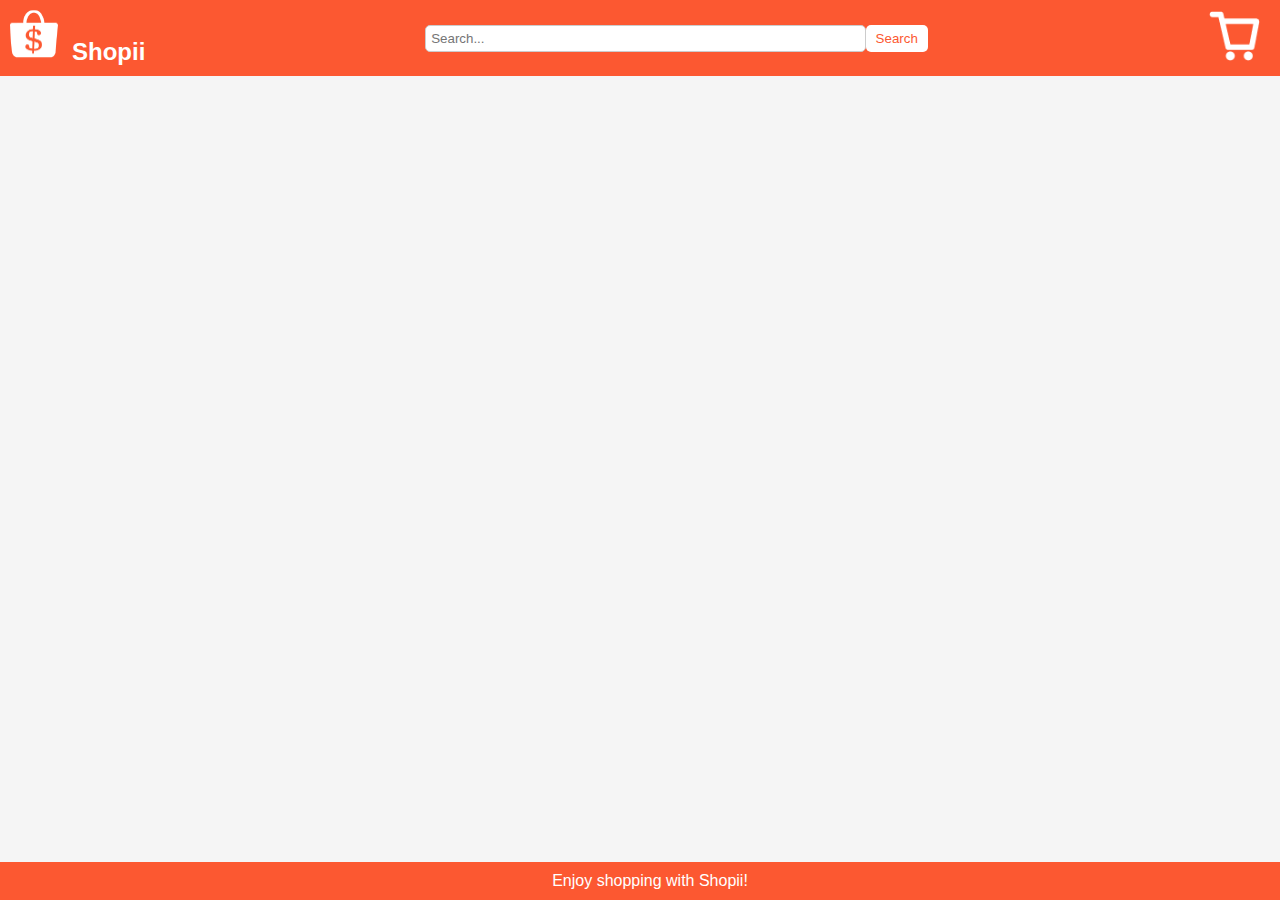
<file: index.html>
<!DOCTYPE html>
<html lang="en">
<head>
    <meta charset="UTF-8">
    <meta name="viewport" content="width=device-width, initial-scale=1.0">
    <title>Shopii</title>
    <link rel="stylesheet" href="styles.css">
</head>
<body>

<header>
    <div onclick="home()">
        <img src="assets stuff/logo_shopii.png" alt="Logo">
        <span class="title">Shopii</span>
    </div>
    <div class="search-bar">
        <input type="text" id="search-query" placeholder="Search...">
        <button onclick="search()">Search</button>
    </div>
    <div class="login-buttons">
        <div class="cart" onclick="goToCart()"><img src="assets stuff/logo_shopii_cart.png" alt="cart"></div>
    </div>
</header>

<main>
    <div class="products" id="product-list"></div>
</main>

<footer>
    Enjoy shopping with Shopii!
</footer>

<script>
    const apiUrl = 'https://fakestoreapi.com/products';

    async function fetchProducts() {
        try {
            const response = await fetch(apiUrl);
            const products = await response.json();
            displayProducts(products);
        } catch (error) {
            console.error('Error fetching products:', error);
        }
    }

    function displayProducts(products) {
        const productList = document.getElementById('product-list');
        productList.innerHTML = '';

        products.forEach(product => {
            const productDiv = document.createElement('div');
            productDiv.className = 'product';
            productDiv.innerHTML = `
                <img src="${product.image}" alt="${product.title}">
                <p>${product.title}</p>
                <p class="price">$${product.price}</p>
            `;
            productDiv.onclick = () => viewProduct(product.id);
            productList.appendChild(productDiv);
        });
    }

    function search() {
        const query = document.getElementById('search-query').value.toLowerCase();
        window.location.href = `search.html?q=${encodeURIComponent(query)}`;
    }

    function home() {
        window.location.href = 'index.html';
    }

    function goToCart() {
        window.location.href = 'shopping-cart.html';
    }

    function viewProduct(productId) {
        window.location.href = `product.html?id=${productId}`;
    }

    function login() {
        window.location.href = 'login-signin.html';
    }

    function signin() {
        window.location.href = 'login-signin.html';
    }

    document.addEventListener('DOMContentLoaded', fetchProducts);
</script>
</body>
</html>
</file>
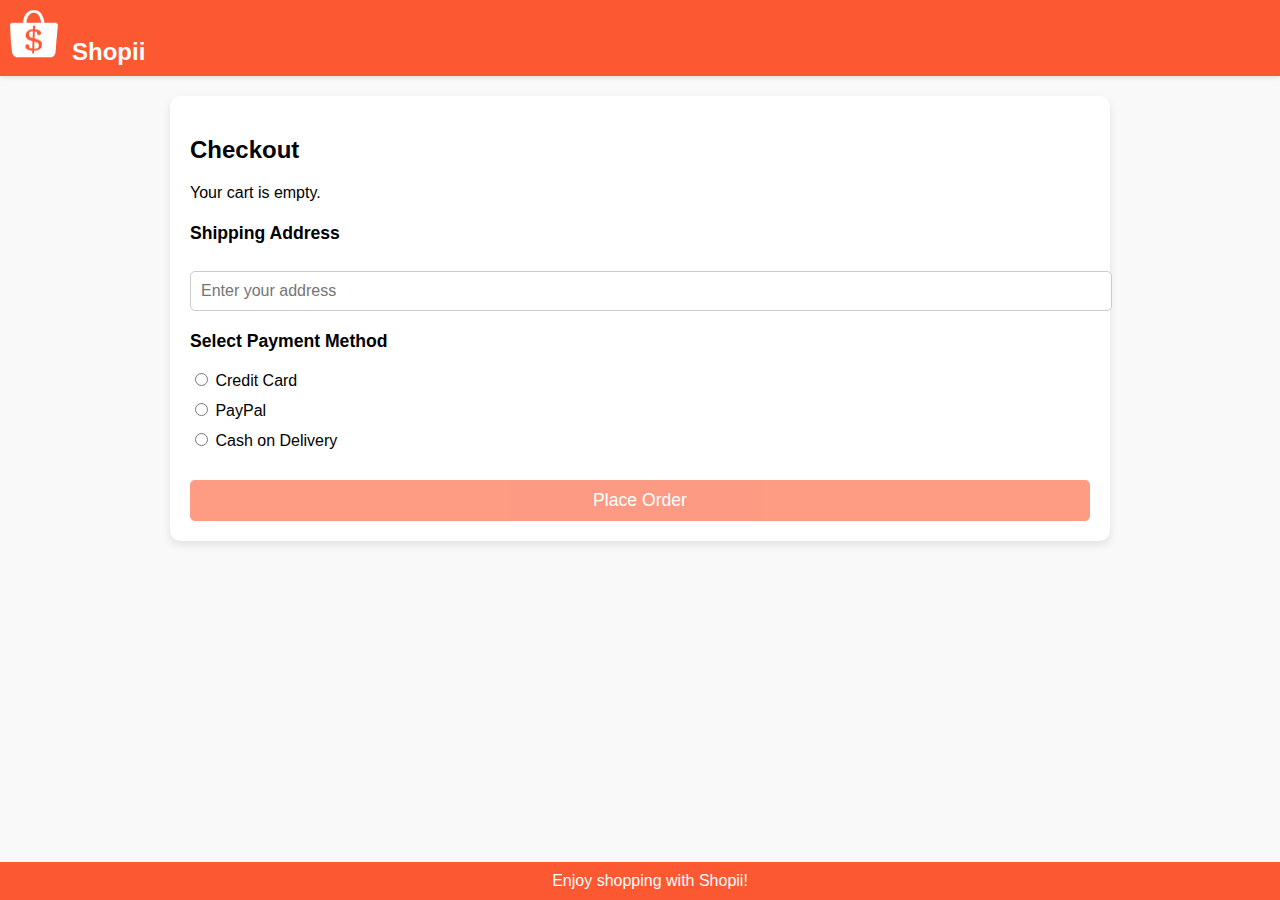
<file: pay.html>
<!DOCTYPE html>
<html lang="en">
<head>
    <meta charset="UTF-8">
    <meta name="viewport" content="width=device-width, initial-scale=1.0">
    <title>Checkout</title>
    <link rel="stylesheet" href="styles.css">
    <style>
        body {
            font-family: Arial, sans-serif;
            background-color: #f9f9f9;
            margin: 0;
            padding: 0;
        }

        header {
            background-color: #fc5831;
            color: white;
            display: flex;
            align-items: center;
            padding: 10px;
            justify-content: space-between;
            position: sticky;
            top: 0;
            z-index: 1000;
            box-shadow: 0 2px 4px rgba(0, 0, 0, 0.1);
        }

        header img {
            height: 50px;
            margin-right: 10px;
        }

        header .title {
            font-size: 1.5em;
            font-weight: bold;
            cursor: pointer;
        }

        .checkout-container {
            max-width: 900px;
            margin: 20px auto;
            padding: 20px;
            background-color: white;
            border-radius: 10px;
            box-shadow: 0 4px 8px rgba(0, 0, 0, 0.1);
        }

        .checkout-item {
            display: flex;
            justify-content: space-between;
            align-items: center;
            padding: 10px 0;
            border-bottom: 1px solid #eee;
        }

        .checkout-item img {
            width: 50px;
            height: 50px;
            object-fit: cover;
            margin-right: 10px;
        }

        .checkout-details {
            flex: 1;
            display: flex;
            justify-content: space-between;
            align-items: center;
        }

        .checkout-title {
            flex: 1;
            text-align: left;
        }

        .checkout-price {
            color: #fc5831;
            font-weight: bold;
            min-width: 80px;
            text-align: right;
        }

        .address-label, .payment-method h3 {
            margin-top: 20px;
            font-weight: bold;
            font-size: 1.1em;
        }

        .address-input {
            width: 100%;
            padding: 10px;
            margin-top: 10px;
            border-radius: 5px;
            border: 1px solid #ccc;
            font-size: 1em;
        }

        .payment-method label {
            display: block;
            margin: 10px 0;
        }

        .place-order-button {
            width: 100%;
            padding: 10px;
            background-color: #fc5831;
            color: white;
            border: none;
            border-radius: 5px;
            cursor: pointer;
            margin-top: 20px;
            transition: background-color 0.3s ease;
            font-size: 1.1em;
            opacity: 0.6;
            pointer-events: none;
        }

        .place-order-button.active {
            opacity: 1;
            pointer-events: auto;
        }

        .place-order-button:hover {
            background-color: #e04d28;
        }

        .total-cost {
            text-align: right;
            font-size: 1.3em;
            margin-top: 10px;
            font-weight: bold;
        }
    </style>
</head>
<body>

<header>
    <div onclick="home()">
        <img src="assets stuff/logo_shopii.png" alt="Logo">
        <span class="title">Shopii</span>
    </div>
</header>

<main>
    <div class="checkout-container" id="checkout-items">
        <h2>Checkout</h2>
        <div id="checkout-list"></div>
        <p id="total-cost" class="total-cost"></p>
        <div class="address-section">
            <p class="address-label">Shipping Address</p>
            <input type="text" id="address" class="address-input" placeholder="Enter your address" oninput="validateForm()">
        </div>
        <div class="payment-method">
            <h3>Select Payment Method</h3>
            <label><input type="radio" name="payment" value="Credit Card" onchange="validateForm()"> Credit Card</label>
            <label><input type="radio" name="payment" value="PayPal" onchange="validateForm()"> PayPal</label>
            <label><input type="radio" name="payment" value="Cash on Delivery" onchange="validateForm()"> Cash on Delivery</label>
        </div>
        <button id="place-order-button" class="place-order-button" onclick="placeOrder()">Place Order</button>
    </div>
</main>

<footer>
    Enjoy shopping with Shopii!
</footer>

<script>
    const apiUrl = 'https://fakestoreapi.com/products';
    const cart = JSON.parse(localStorage.getItem('cart')) || [];

    async function loadCheckoutItems() {
        const checkoutList = document.getElementById('checkout-list');
        const totalCostElement = document.getElementById('total-cost');
        checkoutList.innerHTML = '';

        if (cart.length === 0) {
            checkoutList.innerHTML = '<p>Your cart is empty.</p>';
            totalCostElement.innerHTML = '';
            return;
        }

        let totalCost = 0;

        for (const item of cart) {
            try {
                const response = await fetch(`${apiUrl}/${item.id}`);
                const product = await response.json();
                
                totalCost += product.price * item.quantity;
                
                const checkoutItem = document.createElement('div');
                checkoutItem.className = 'checkout-item';
                checkoutItem.innerHTML = `
                    <img src="${product.image}" alt="${product.title}">
                    <div class="checkout-details">
                        <span class="checkout-title">${product.title}</span>
                        <span class="checkout-price">$${(product.price * item.quantity).toFixed(2)}</span>
                    </div>
                `;
                checkoutList.appendChild(checkoutItem);
            } catch (error) {
                console.error('Error loading product:', error);
            }
        }

        totalCostElement.innerHTML = `Total: $${totalCost.toFixed(2)}`;
    }

    function validateForm() {
        const address = document.getElementById('address').value.trim();
        const paymentMethod = document.querySelector('input[name="payment"]:checked');
        const placeOrderButton = document.getElementById('place-order-button');
        if (address && paymentMethod) {
            placeOrderButton.classList.add('active');
        } else {
            placeOrderButton.classList.remove('active');
        }
    }

    function placeOrder() {
        const address = document.getElementById('address').value.trim();
        const paymentMethod = document.querySelector('input[name="payment"]:checked').value;
        if (address && paymentMethod) {
            alert(`Order placed successfully using ${paymentMethod}!`);
            localStorage.removeItem('cart');
            window.location.href = 'thankyou.html';
        } else {
            alert('Please complete all fields.');
        }
    }

    function home() {
        window.location.href = 'index.html';
    }

    document.addEventListener('DOMContentLoaded', loadCheckoutItems);
</script>
</body>
</html>
</file>
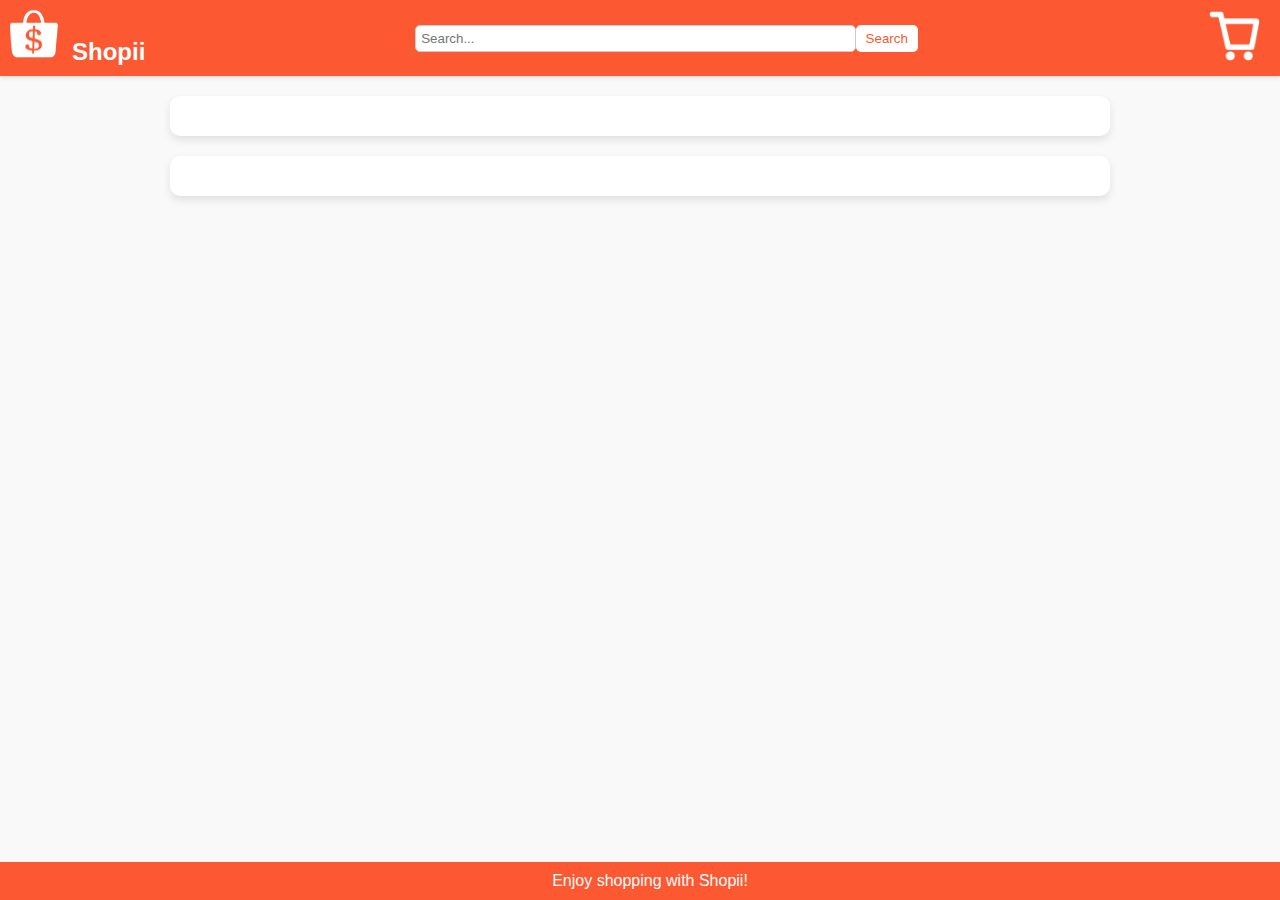
<file: product.html>
<!DOCTYPE html>
<html lang="en">
<head>
    <meta charset="UTF-8">
    <meta name="viewport" content="width=device-width, initial-scale=1.0">
    <title>Product Details</title>
    <link rel="stylesheet" href="styles.css">
    <style>
        body {
            font-family: Arial, sans-serif;
            background-color: #f9f9f9;
            margin: 0;
            padding: 0;
        }

        header {
            background-color: #fc5831;
            color: white;
            display: flex;
            align-items: center;
            padding: 10px;
            justify-content: space-between;
            position: sticky;
            top: 0;
            z-index: 1000;
            box-shadow: 0 2px 4px rgba(0, 0, 0, 0.1);
        }

        header img {
            height: 50px;
            margin-right: 10px;
        }

        header .title {
            font-size: 1.5em;
            font-weight: bold;
            cursor: pointer;
        }

        header .search-bar {
            display: flex;
            align-items: center;
            width: 40%;
        }

        header .search-bar input {
            width: 85%;
            padding: 5px;
            border-radius: 5px;
            border: 1px solid #ccc;
        }

        header .search-bar button {
            background-color: white;
            border: none;
            color: #fc5831;
            padding: 6px 10px;
            border-radius: 5px;
            cursor: pointer;
            transition: background-color 0.3s;
        }

        header .search-bar button:hover {
            background-color: #f2f2f2;
        }

        header .login-buttons span,
        header .cart {
            cursor: pointer;
            margin-left: 20px;
        }

        .product-container {
            display: flex;
            align-items: flex-start;
            padding: 20px;
            max-width: 900px;
            margin: 20px auto;
            background-color: white;
            border-radius: 10px;
            box-shadow: 0 4px 8px rgba(0, 0, 0, 0.1);
        }

        .product-container img {
            width: 250px;
            height: 250px;
            object-fit: cover;
            border-radius: 10px;
            margin-right: 20px;
        }

        .product-details {
            display: flex;
            flex-direction: column;
            justify-content: space-between;
            flex: 1;
        }

        .product-details h2 {
            margin: 0 0 10px 0;
            font-size: 1.8em;
        }

        .product-description {
            margin-bottom: 20px;
            color: #666;
            line-height: 1.5em;
        }
        
        .product-price {
            font-size: 1.6em;
            color: #fc5831;
            margin-bottom: 30px;
            font-weight: bold;
        }

        .add-to-cart {
            background-color: #fc5831;
            color: white;
            border: none;
            padding: 10px 20px;
            font-size: 1em;
            border-radius: 5px;
            cursor: pointer;
            transition: background-color 0.3s ease;
            align-self: flex-start;
        }

        .add-to-cart:hover {
            background-color: #e04d28;
        }

        .similar-products {
            max-width: 900px;
            margin: 20px auto;
            padding: 20px;
            background-color: white;
            border-radius: 10px;
            box-shadow: 0 4px 8px rgba(0, 0, 0, 0.1);
        }

        .similar-products h3 {
            margin-bottom: 10px;
            font-size: 1.4em;
            border-bottom: 2px solid #fc5831;
            padding-bottom: 5px;
        }

        .similar-product-item {
            display: flex;
            justify-content: space-between;
            flex-wrap: wrap;
        }

        .similar-product {
            width: 180px;
            text-align: center;
            margin: 10px;
            cursor: pointer;
            transition: transform 0.2s, box-shadow 0.2s;
        }

        .similar-product:hover {
            transform: scale(1.05);
            box-shadow: 0 4px 8px rgba(0, 0, 0, 0.1);
        }

        .similar-product img {
            width: 100%;
            height: auto;
            border-radius: 10px;
        }

        footer {
            text-align: center;
            padding: 10px;
            background-color: #fc5831;
            color: white;
            margin-top: 40px;
        }
    </style>
</head>
<body>

<header>
    <div onclick="home()">
        <img src="assets stuff/logo_shopii.png" alt="Logo">
        <span class="title">Shopii</span>
    </div>
    <div class="search-bar">
        <input type="text" id="search-query" placeholder="Search...">
        <button onclick="search()">Search</button>
    </div>
    <div class="login-buttons">
        <div class="cart" onclick="goToCart()"><img src="assets stuff/logo_shopii_cart.png" alt="cart"></div>
    </div>
</header>

<main>
    <div class="product-container" id="product-details"></div>
    <div class="similar-products" id="similar-products"></div>
</main>

<footer>
    Enjoy shopping with Shopii!
</footer>

<script>
    const apiUrl = 'https://fakestoreapi.com/products';
    let cart = JSON.parse(localStorage.getItem('cart')) || [];

    async function fetchProductDetails() {
        const params = new URLSearchParams(window.location.search);
        const productId = params.get('id');

        try {
            const response = await fetch(`${apiUrl}/${productId}`);
            const product = await response.json();
            displayProduct(product);
            fetchSimilarProducts(product);
        } catch (error) {
            console.error('Error fetching product details:', error);
        }
    }

    function displayProduct(product) {
        const productDetails = document.getElementById('product-details');
        productDetails.innerHTML = `
            <img src="${product.image}" alt="${product.title}">
            <div class="product-details">
                <h2>${product.title}</h2>
                <p class="product-description">${product.description}</p>
                <p class="product-price">$${product.price.toFixed(2)}</p>
                <button class="add-to-cart" onclick="addToCart(${product.id})">Add to Cart</button>
            </div>
        `;
    }

    async function fetchSimilarProducts(mainProduct) {
        try {
            const response = await fetch(apiUrl);
            const products = await response.json();
            const similarProducts = products.filter(product => 
                product.category === mainProduct.category && product.id !== mainProduct.id
            ).slice(0, 4);

            displaySimilarProducts(similarProducts);
        } catch (error) {
            console.error('Error fetching similar products:', error);
        }
    }

    function displaySimilarProducts(products) {
        const similarProductsContainer = document.getElementById('similar-products');
        similarProductsContainer.innerHTML = `
            <h3>You Might Also Like</h3>
            <div class="similar-product-item">
                ${products.map(product => `
                    <div class="similar-product" onclick="viewProduct(${product.id})">
                        <img src="${product.image}" alt="${product.title}">
                        <p>${product.title}</p>
                        <p class="product-price">$${product.price.toFixed(2)}</p>
                    </div>
                `).join('')}
            </div>
        `;
    }

    function home() {
        window.location.href = 'index.html';
    }

    function search() {
        const query = document.getElementById('search-query').value.toLowerCase();
        window.location.href = `search.html?q=${encodeURIComponent(query)}`;
    }

    function goToCart() {
        window.location.href = 'shopping-cart.html';
    }

    function login() {
        window.location.href = 'login-signin.html';
    }

    function signin() {
        window.location.href = 'login-signin.html';
    }

    function viewProduct(productId) {
        window.location.href = `product.html?id=${productId}`;
    }

    function addToCart(productId) {
        const existingProduct = cart.find(item => item.id === productId);
        if (existingProduct) {
            existingProduct.quantity += 1;
        } else {
            cart.push({ id: productId, quantity: 1 });
        }
        localStorage.setItem('cart', JSON.stringify(cart));
        alert('Product added to cart!');
    }

    document.addEventListener('DOMContentLoaded', fetchProductDetails);
</script>
</body>
</html>
</file>
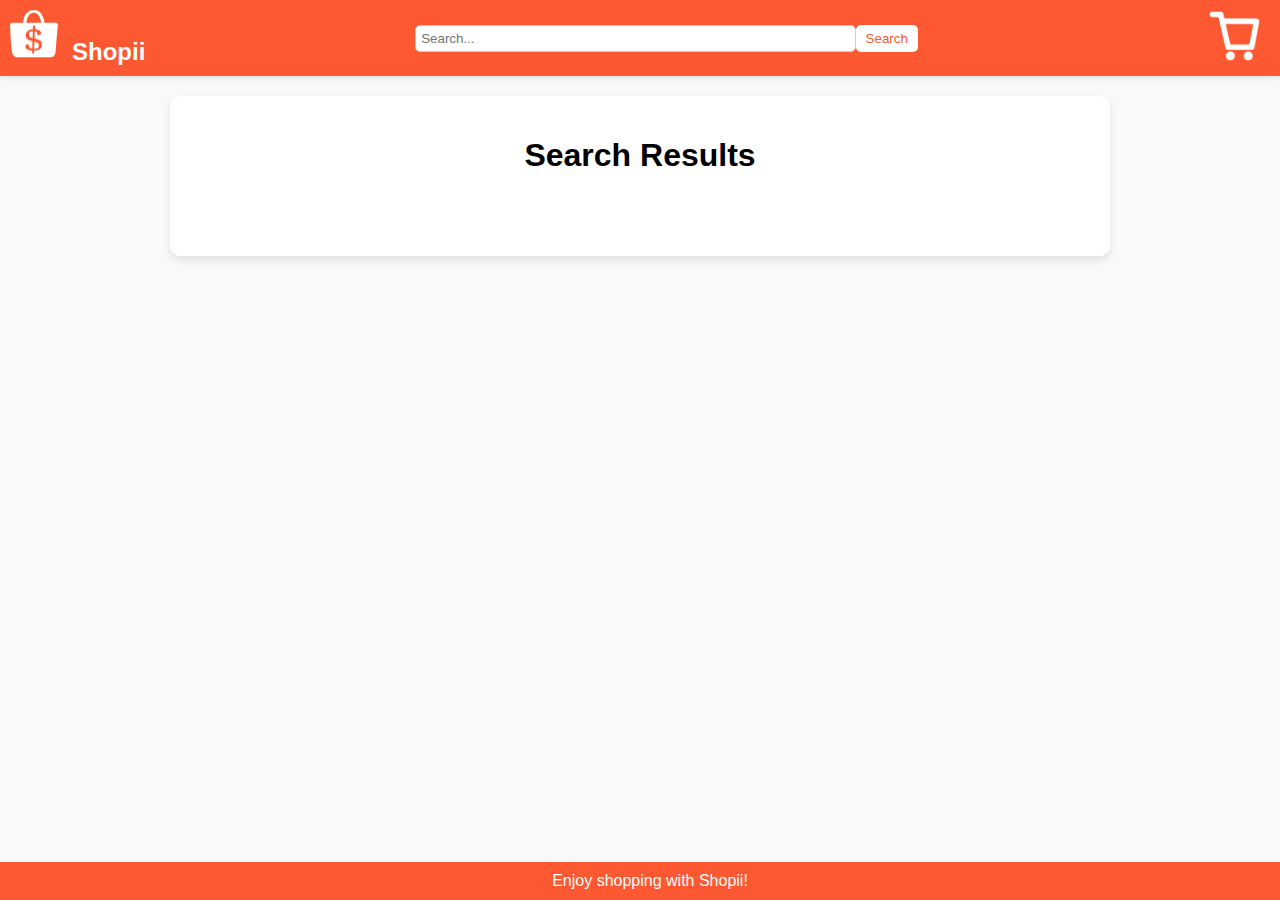
<file: search.html>
<!DOCTYPE html>
<html lang="en">
<head>
    <meta charset="UTF-8">
    <meta name="viewport" content="width=device-width, initial-scale=1.0">
    <title>Search Results</title>
    <link rel="stylesheet" href="styles.css">
    <style>
        body {
            font-family: Arial, sans-serif;
            background-color: #f9f9f9;
            margin: 0;
            padding: 0;
        }

        header {
            background-color: #fc5831;
            color: white;
            display: flex;
            align-items: center;
            padding: 10px;
            justify-content: space-between;
            position: sticky;
            top: 0;
            z-index: 1000;
            box-shadow: 0 2px 4px rgba(0, 0, 0, 0.1);
        }

        header img {
            height: 50px;
            margin-right: 10px;
        }

        header .title {
            font-size: 1.5em;
            font-weight: bold;
            cursor: pointer;
        }

        header .search-bar {
            display: flex;
            align-items: center;
            width: 40%;
        }

        header .search-bar input {
            width: 85%;
            padding: 5px;
            border-radius: 5px;
            border: 1px solid #ccc;
        }

        header .search-bar button {
            background-color: white;
            border: none;
            color: #fc5831;
            padding: 6px 10px;
            border-radius: 5px;
            cursor: pointer;
            transition: background-color 0.3s;
        }

        header .search-bar button:hover {
            background-color: #f2f2f2;
        }

        header .login-buttons span,
        header .cart {
            cursor: pointer;
            margin-left: 20px;
        }

        main {
            max-width: 900px;
            margin: 20px auto;
            text-align: center;
            padding: 20px;
            background-color: white;
            border-radius: 10px;
            box-shadow: 0 4px 8px rgba(0, 0, 0, 0.1);
        }

        .products {
            display: flex;
            flex-wrap: wrap;
            justify-content: center;
        }

        .product {
            width: 200px;
            margin: 10px;
            padding: 10px;
            background-color: #fff;
            border-radius: 10px;
            box-shadow: 0 2px 4px rgba(0, 0, 0, 0.1);
            cursor: pointer;
            transition: transform 0.3s, box-shadow 0.3s;
        }

        .product:hover {
            transform: scale(1.05);
            box-shadow: 0 4px 8px rgba(0, 0, 0, 0.1);
        }

        .product img {
            width: 100%;
            height: auto;
            border-radius: 10px;
            margin-bottom: 10px;
        }

        .product p {
            margin: 0;
        }

        .product .price {
            color: #fc5831;
            font-weight: bold;
        }

        .no-products {
            margin-top: 20px;
            font-size: 1.2em;
            color: #777;
        }

        footer {
            text-align: center;
            padding: 10px;
            background-color: #fc5831;
            color: white;
            margin-top: 40px;
        }
    </style>
</head>
<body>

<header>
    <div onclick="home()">
        <img src="assets stuff/logo_shopii.png" alt="Logo">
        <span class="title">Shopii</span>
    </div>
    <div class="search-bar">
        <input type="text" id="search-query" placeholder="Search...">
        <button onclick="search()">Search</button>
    </div>
    <div class="login-buttons">
       
        <div class="cart" onclick="goToCart()"><img src="assets stuff/logo_shopii_cart.png" alt="cart"></div>
    </div>
</header>

<main>
    <h1>Search Results</h1>
    <div class="products" id="search-results"></div>
    <p id="no-results" class="no-products" style="display: none;">No products found.</p>
</main>

<footer>
    Enjoy shopping with Shopii!
</footer>

<script>
    const apiUrl = 'https://fakestoreapi.com/products';

    async function fetchAndSearchProducts() {
        const params = new URLSearchParams(window.location.search);
        const query = params.get('q').toLowerCase();

        try {
            const response = await fetch(apiUrl);
            const products = await response.json();
            const filteredProducts = products.filter(product =>
                product.title.toLowerCase().includes(query)
            );
            displayProducts(filteredProducts);
        } catch (error) {
            console.error('Error fetching products:', error);
        }
    }

    function displayProducts(products) {
        const productList = document.getElementById('search-results');
        const noResults = document.getElementById('no-results');

        productList.innerHTML = '';

        if (products.length === 0) {
            noResults.style.display = 'block';
        } else {
            noResults.style.display = 'none';

            products.forEach(product => {
                const productDiv = document.createElement('div');
                productDiv.className = 'product';
                productDiv.innerHTML = `
                    <img src="${product.image}" alt="${product.title}">
                    <p>${product.title}</p>
                    <p class="price">$${product.price.toFixed(2)}</p>
                `;
                productDiv.onclick = () => viewProduct(product.id);
                productList.appendChild(productDiv);
            });
        }
    }

    function home() {
        window.location.href = 'index.html';
    }

    function search() {
        const query = document.getElementById('search-query').value.toLowerCase();
        window.location.href = `search.html?q=${encodeURIComponent(query)}`;
    }

    function goToCart() {
        window.location.href = 'shopping-cart.html';
    }

    function login() {
        window.location.href = 'login-signin.html';
    }

    function signin() {
        window.location.href = 'login-signin.html';
    }

    function viewProduct(productId) {
        window.location.href = `product.html?id=${productId}`;
    }

    document.addEventListener('DOMContentLoaded', fetchAndSearchProducts);
</script>
</body>
</html>
</file>
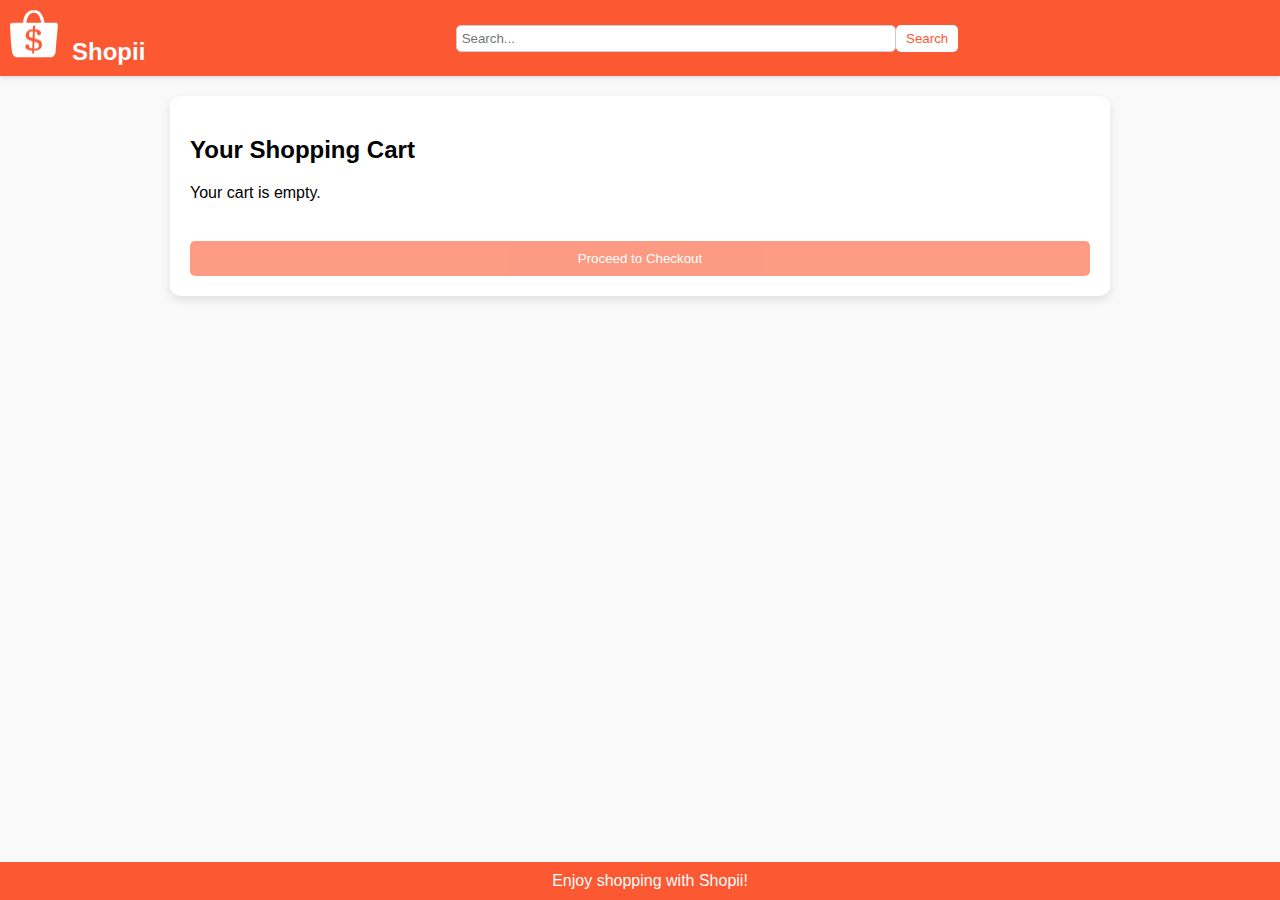
<file: shopping-cart.html>
<!DOCTYPE html>
<html lang="en">
<head>
    <meta charset="UTF-8">
    <meta name="viewport" content="width=device-width, initial-scale=1.0">
    <title>Shopping Cart</title>
    <link rel="stylesheet" href="styles.css">
    <style>
        body {
            font-family: Arial, sans-serif;
            background-color: #f9f9f9;
            margin: 0;
            padding: 0;
        }

        header {
            background-color: #fc5831;
            color: white;
            display: flex;
            align-items: center;
            padding: 10px;
            justify-content: space-between;
            position: sticky;
            top: 0;
            z-index: 1000;
            box-shadow: 0 2px 4px rgba(0, 0, 0, 0.1);
        }

        header img {
            height: 50px;
            margin-right: 10px;
        }

        header .title {
            font-size: 1.5em;
            font-weight: bold;
            cursor: pointer;
        }

        header .search-bar {
            display: flex;
            align-items: center;
            width: 40%;
        }

        header .search-bar input {
            width: 85%;
            padding: 5px;
            border-radius: 5px;
            border: 1px solid #ccc;
        }

        header .search-bar button {
            background-color: white;
            border: none;
            color: #fc5831;
            padding: 6px 10px;
            border-radius: 5px;
            cursor: pointer;
            transition: background-color 0.3s;
        }

        header .search-bar button:hover {
            background-color: #f2f2f2;
        }

        header .login-buttons span,
        header .cart {
            cursor: pointer;
            margin-left: 20px;
        }

        .cart-container {
            max-width: 900px;
            margin: 20px auto;
            padding: 20px;
            background-color: white;
            border-radius: 10px;
            box-shadow: 0 4px 8px rgba(0, 0, 0, 0.1);
        }

        .cart-item {
            display: flex;
            justify-content: space-between;
            align-items: center;
            padding: 10px 0;
            border-bottom: 1px solid #eee;
        }

        .cart-item img {
            width: 50px;
            height: 50px;
            object-fit: cover;
            margin-right: 10px;
        }

        .cart-details {
            flex: 1;
            display: flex;
            justify-content: space-between;
            align-items: center;
        }

        .cart-title {
            flex: 1;
            text-align: left;
        }

        .cart-quantity {
            display: flex;
            align-items: center;
        }

        .cart-price {
            color: #fc5831;
            font-weight: bold;
            min-width: 100px;
            text-align: right;
        }

        .quantity-input {
            width: 60px;
            padding: 5px;
            text-align: center;
            border: 1px solid #ccc;
            border-radius: 5px;
            margin-right: 10px;
        }

        .checkout-button {
            width: 100%;
            padding: 10px;
            background-color: #fc5831;
            color: white;
            border: none;
            border-radius: 5px;
            cursor: pointer;
            margin-top: 20px;
            transition: background-color 0.3s ease;
            opacity: 0.6;
            pointer-events: none;
        }

        .checkout-button.active {
            opacity: 1;
            pointer-events: auto;
        }

        .checkout-button:hover {
            background-color: #e04d28;
        }

        .total-price {
            text-align: right;
            font-size: 1.2em;
            margin-top: 10px;
        }
    </style>
</head>
<body>

<header>
    <div onclick="home()">
        <img src="assets stuff/logo_shopii.png" alt="Logo">
        <span class="title">Shopii</span>
    </div>
    <div class="search-bar">
        <input type="text" id="search-query" placeholder="Search...">
        <button onclick="search()">Search</button>
    </div>
    <div class="login-buttons">
   
    </div>
</header>

<main>
    <div class="cart-container" id="cart-items">
        <h2>Your Shopping Cart</h2>
        <div id="cart-list"></div>
        <p id="total-price" class="total-price"></p>
        <button id="checkout-button" class="checkout-button" onclick="checkout()">Proceed to Checkout</button>
    </div>
</main>

<footer>
    Enjoy shopping with Shopii!
</footer>

<script>
    const apiUrl = 'https://fakestoreapi.com/products';
    let cart = JSON.parse(localStorage.getItem('cart')) || [];

    async function loadCart() {
        const cartList = document.getElementById('cart-list');
        const totalPriceElement = document.getElementById('total-price');
        const checkoutButton = document.getElementById('checkout-button');
        cartList.innerHTML = '';

        if (cart.length === 0) {
            cartList.innerHTML = '<p>Your cart is empty.</p>';
            totalPriceElement.innerHTML = '';
            checkoutButton.classList.remove('active');
            return;
        }

        let totalPrice = 0;

        for (const item of cart) {
            try {
                const response = await fetch(`${apiUrl}/${item.id}`);
                const product = await response.json();
                
                totalPrice += product.price * item.quantity;
                
                const cartItem = document.createElement('div');
                cartItem.className = 'cart-item';
                cartItem.innerHTML = `
                    <img src="${product.image}" alt="${product.title}">
                    <div class="cart-details">
                        <span class="cart-title">${product.title}</span>
                        <span class="cart-quantity">
                            <input class="quantity-input" type="number" min="0" max="999" value="${item.quantity}" onchange="updateQuantity(${item.id}, this.value)">
                        </span>
                        <span class="cart-price">$${(product.price * item.quantity).toFixed(2)}</span>
                    </div>
                `;
                cartList.appendChild(cartItem);
            } catch (error) {
                console.error('Error loading product:', error);
            }
        }

        totalPriceElement.innerHTML = `Total: $${totalPrice.toFixed(2)}`;
        checkoutButton.classList.add('active');
    }

    function updateQuantity(productId, quantity) {
        quantity = parseInt(quantity, 10);
        const product = cart.find(item => item.id === productId);
        if (product) {
            product.quantity = quantity;
            if (product.quantity === 0) {
                cart = cart.filter(item => item.id !== productId);
            }
            localStorage.setItem('cart', JSON.stringify(cart));
            loadCart();
        }
    }

    function home() {
        window.location.href = 'index.html';
    }

    function search() {
        const query = document.getElementById('search-query').value.toLowerCase();
        window.location.href = `search.html?q=${encodeURIComponent(query)}`;
    }

    function login() {
        window.location.href = 'login-signin.html';
    }

    function signin() {
        window.location.href = 'login-signin.html';
    }

    function checkout() {
        if (cart.length > 0) {
            window.location.href = 'pay.html';
        }
    }

    document.addEventListener('DOMContentLoaded', loadCart);
</script>
</body>
</html>
</file>
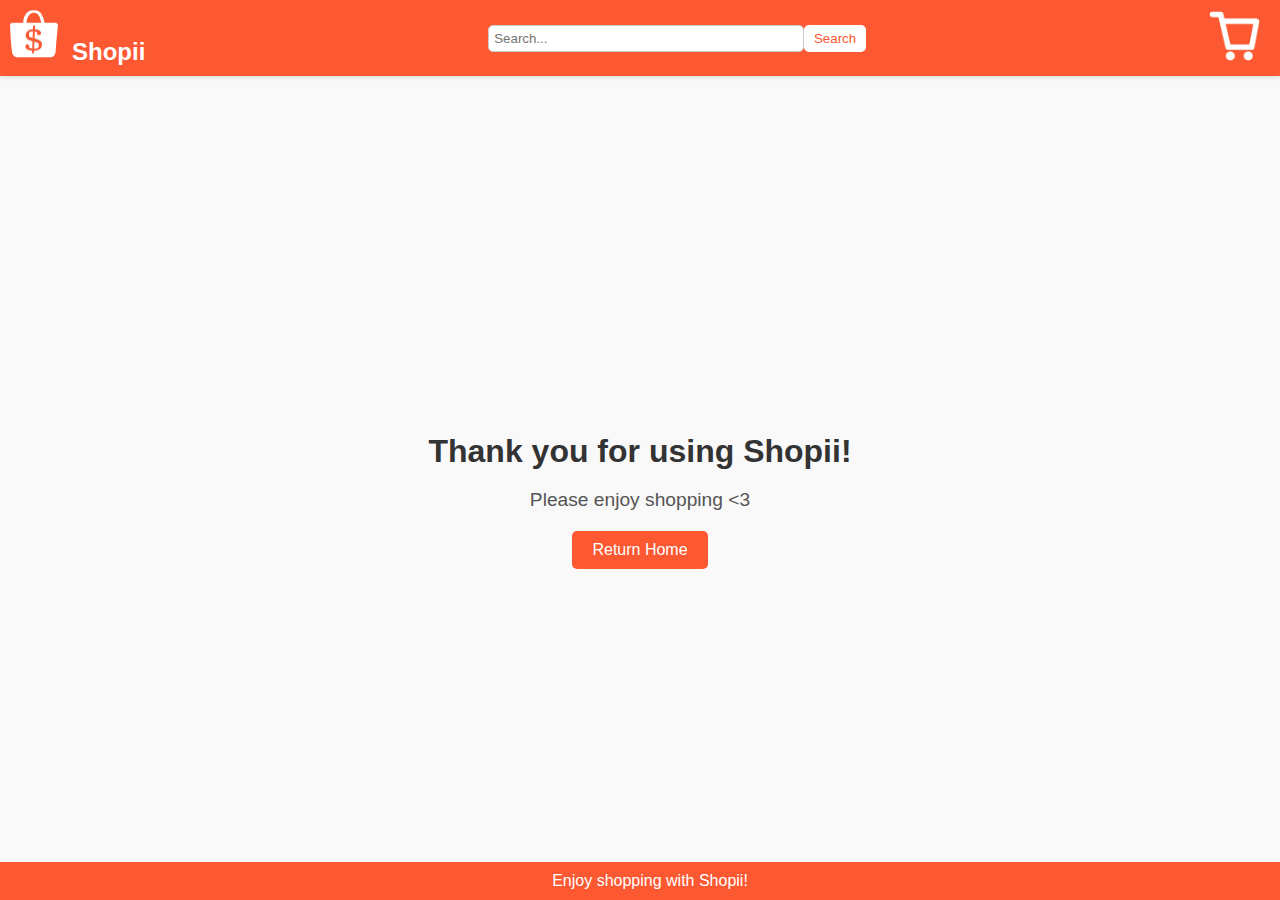
<file: thankyou.html>
<!DOCTYPE html>
<html lang="en">
<head>
    <meta charset="UTF-8">
    <meta name="viewport" content="width=device-width, initial-scale=1.0">
    <title>Thank You - Shopii</title>
    <link rel="stylesheet" href="styles.css">
    <style>
        body {
            font-family: Arial, sans-serif;
            background-color: #f9f9f9;
            margin: 0;
            padding: 0;
            display: flex;
            flex-direction: column;
            min-height: 100vh;
        }

        header {
            background-color: #fc5831;
            color: white;
            display: flex;
            align-items: center;
            padding: 10px;
            justify-content: space-between;
            box-shadow: 0 2px 4px rgba(0, 0, 0, 0.1);
        }

        header img {
            height: 50px;
            margin-right: 10px;
        }

        header .title {
            font-size: 1.5em;
            font-weight: bold;
            cursor: pointer;
        }

        header .search-bar {
            display: flex;
            align-items: center;
            width: 30%;
        }

        header .search-bar input {
            width: 85%;
            padding: 5px;
            border-radius: 5px;
            border: 1px solid #ccc;
        }

        header .search-bar button {
            background-color: white;
            border: none;
            color: #fc5831;
            padding: 6px 10px;
            border-radius: 5px;
            cursor: pointer;
        }

        header .login-buttons {
            cursor: pointer;
            display: flex;
            align-items: center;
        }

        main {
            flex: 1;
            display: flex;
            justify-content: center;
            align-items: center;
            text-align: center;
            padding: 20px;
        }

        main h2 {
            color: #333;
            font-size: 2em;
            margin-bottom: 10px;
        }

        main p {
            color: #555;
            font-size: 1.2em;
            margin-bottom: 20px;
        }

        main button {
            background-color: #fc5831;
            color: white;
            border: none;
            padding: 10px 20px;
            font-size: 1em;
            border-radius: 5px;
            cursor: pointer;
            transition: background-color 0.3s ease;
        }

        main button:hover {
            background-color: #e04d28;
        }

        footer {
            text-align: center;
            padding: 10px;
            background-color: #fc5831;
            color: white;
        }
    </style>
</head>
<body>

<header>
    <div onclick="home()">
        <img src="assets stuff/logo_shopii.png" alt="Logo">
        <span class="title">Shopii</span>
    </div>
    <div class="search-bar">
        <input type="text" id="search-query" placeholder="Search...">
        <button onclick="search()">Search</button>
    </div>
    <div class="login-buttons">
        <div class="cart" onclick="goToCart()"><img src="assets stuff/logo_shopii_cart.png" alt="cart"></div>
    </div>
</header>

<main>
    <div>
        <h2>Thank you for using Shopii!</h2>
        <p>Please enjoy shopping <3</p>
        <button onclick="returnHome()">Return Home</button>
    </div>
</main>

<footer>
    Enjoy shopping with Shopii!
</footer>

<script>
    function returnHome() {
        window.location.href = 'index.html';
    }

    function search() {
        const query = document.getElementById('search-query').value.toLowerCase();
        window.location.href = `search.html?q=${encodeURIComponent(query)}`;
    }

    function goToCart() {
        window.location.href = 'shopping-cart.html';
    }
</script>
</body>
</html>
</file>
<file: styles.css>
body {
    background-color: #f5f5f5;
    font-family: Arial, sans-serif;
    margin: 0;
    padding: 0;
    overflow-x: hidden;
}

header {
    background-color: #fc5831;
    color: white;
    display: flex;
    align-items: center;
    padding: 10px;
    justify-content: space-between;
    position: sticky;
    top: 0;
    z-index: 1000;
}

header img {
    height: 50px;
    margin-right: 10px;
}

header .title {
    font-size: 1.5em;
    font-weight: bold;
    cursor: pointer;
}

header .search-bar {
    width: 40%;
    display: flex;
}

header .search-bar input {
    width: 85%;
    padding: 5px;
    border-radius: 5px;
    border: 1px solid #ccc;
}

header .search-bar button {
    background-color: white;
    border: none;
    color: #fc5831;
    padding: 6px 10px;
    border-radius: 5px;
    cursor: pointer;
}

header .login-buttons {
    cursor: pointer;
    display: flex;
    align-items: center;
}

header .login-buttons span {
    margin-left: 20px;
}

.products {
    display: flex;
    flex-wrap: wrap;
    justify-content: center;
    padding: 20px;
}

.product {
    background-color: white;
    border: 2px solid #fc5831;
    border-radius: 10px;
    margin: 10px;
    width: 200px;
    box-sizing: border-box;
    overflow: hidden;
    display: flex;
    flex-direction: column;
    align-items: center;
    text-align: center;
    transition: transform 0.2s;
    cursor: pointer;
}

.product img {
    width: 100%;
    height: auto;
    object-fit: cover;
    aspect-ratio: 1 / 1;
    margin-bottom: 10px;
}

.product:hover {
    transform: scale(1.05);
}

.product p {
    margin: 5px 0;
}

.product .price {
    color: #fc5831;
    font-weight: bold;
    margin-bottom: 10px;
}

footer {
    text-align: center;
    padding: 10px;
    background-color: #fc5831;
    color: white;
    position: fixed;
    width: 100%;
    bottom: 0;
}
</file>
